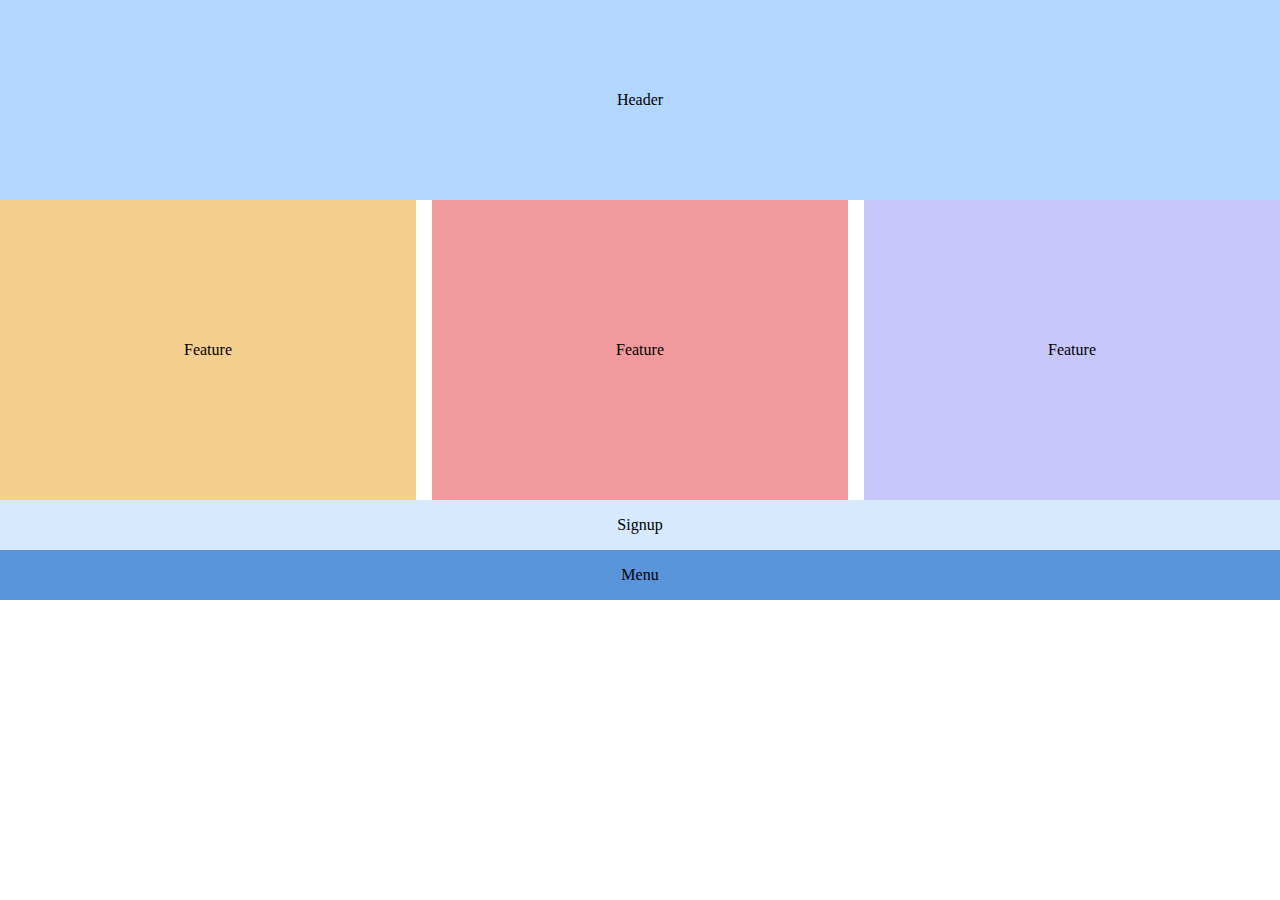
<file: responsivo/index.html>
<!DOCTYPE html>
<html lang="en">

<head>
  <meta charset="UTF-8">
  <meta name="viewport" content="width=device-width, initial-scale=1.0">
  <title>Treinando responsivo</title>
  <link rel="stylesheet" href="styles.css">
</head>

<body>
  <nav class="menu">Menu</nav>
  <header class="center">Header</header>
  <div class="content">
    <section class="feature1 center">Feature</section>
    <section class="feature2 center">Feature</section>
    <section class="feature3 center">Feature</section>
  </div>
  <div class="signup center">Signup</div>
</body>

</html>
</file>
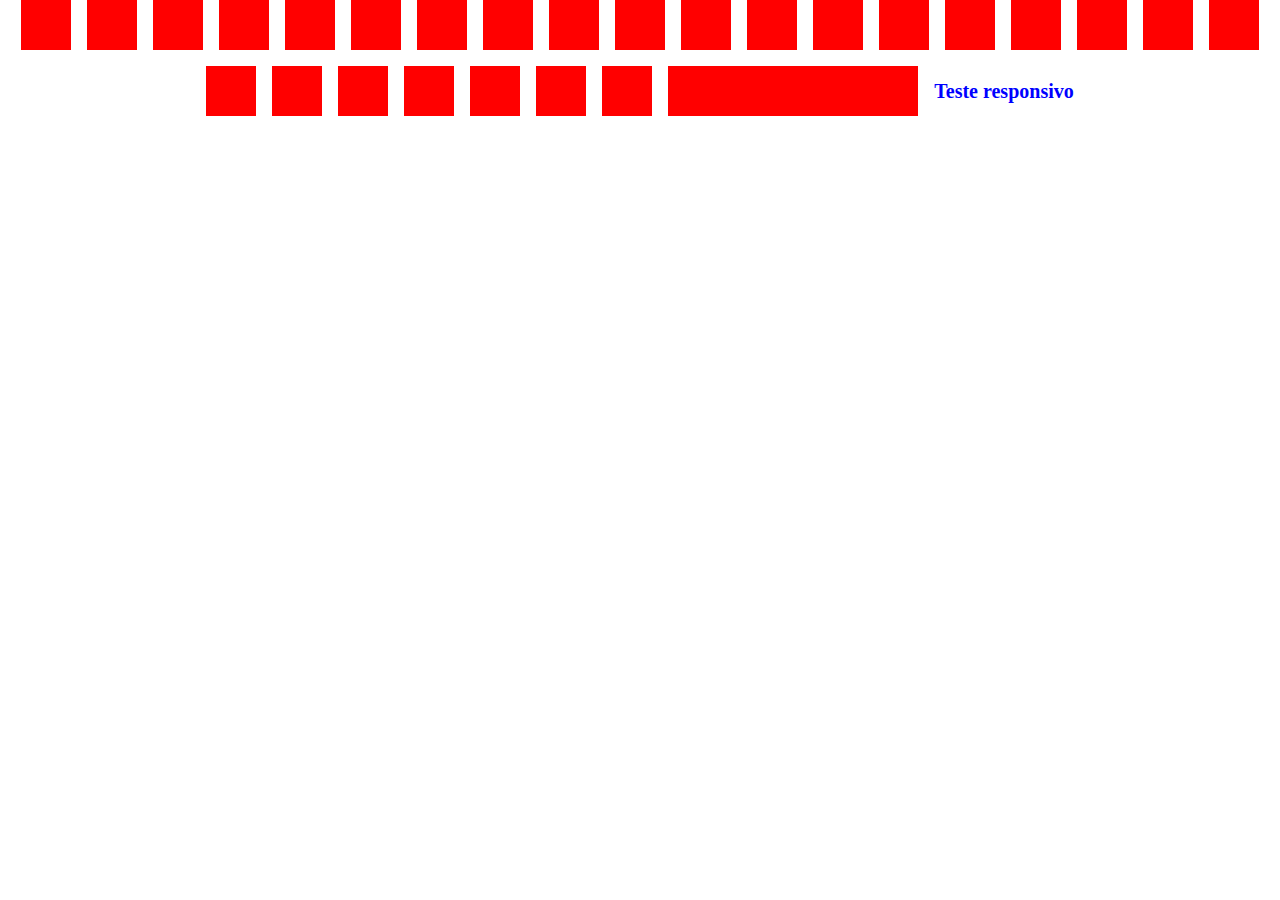
<file: flexbox.html>
<!DOCTYPE html>
<html lang="en">

<head>
  <meta charset="UTF-8">
  <meta name="viewport" content="width=device-width, initial-scale=1.0">
  <title>Document</title>

  <link rel="stylesheet" href="styles.css">
</head>

<body>
  <div class="container">
    <div class="item um"></div>
    <div class="item dois"></div>
    <div class="item tres"></div>
    <div class="item um"></div>
    <div class="item dois"></div>
    <div class="item tres"></div>
    <div class="item um"></div>
    <div class="item dois"></div>
    <div class="item tres"></div>
    <div class="item um"></div>
    <div class="item dois"></div>
    <div class="item tres"></div>
    <div class="item um"></div>
    <div class="item dois"></div>
    <div class="item tres"></div>
    <div class="item um"></div>
    <div class="item dois"></div>
    <div class="item tres"></div>
    <div class="item um"></div>
    <div class="item dois"></div>
    <div class="item tres"></div>
    <div class="item um"></div>
    <div class="item dois"></div>
    <div class="item tres"></div>
    <div class="item um"></div>
    <div class="item dois"></div>
    <div class="item crescer"></div>
    <h2>Teste responsivo</h2>
  </div>
</body>

</html>
</file>
<file: responsivo/styles.css>
:root {
  --primary-color: #5995DA;
}

* {
  margin: 0;
  padding: 0;
  box-sizing: border-box;
}

body {
  display: flex;
  flex-direction: column;
}

nav {
  background-color: var(--primary-color);
  height: 50px;
  display: flex;
  align-items: center;
  justify-content: center;
}

header {
  background-color: #B2D6FF;
  height: 200px;
}

.content {
  display: flex;
  flex-direction: column;
}

.content section {
  height: 300px;
}

.feature1 {
  background-color: #F5CF8E;
}

.feature2 {
  background-color: #F09A9D;
}

.feature3 {
  background-color: #C8C6FA;
}

.signup {
  background-color: #D6E9FE;
  height: 50px;
}

.center {
  display: flex;
  align-items: center;
  justify-content: center;
}

@media (min-width: 1200px) {
  .content {
    flex-direction: row;
    gap: 1rem;
  }

  section {
    width: 33.33%;
  }

  nav {
    order: 2;
  }
}
</file>
<file: styles.css>
* {
  margin: 0;
}

.container {
  height: 100vh;
  display: flex;
  flex-direction: row;
  justify-content: center;
  align-items: center;
  gap: 16px;
  flex-wrap: wrap;
  align-content: flex-start;
}

.item {
  background: red;
  width: 50px;
  height: 50px;
}

.crescer {
  flex: 0 0 250px;
}

h2 {
  font-size: 20px;
  color: blue;
}

@media (min-width: 401px) and (max-width: 960px) {
  h2 {
    font-size: 16px;
    color: red;
  }
}
</file>
